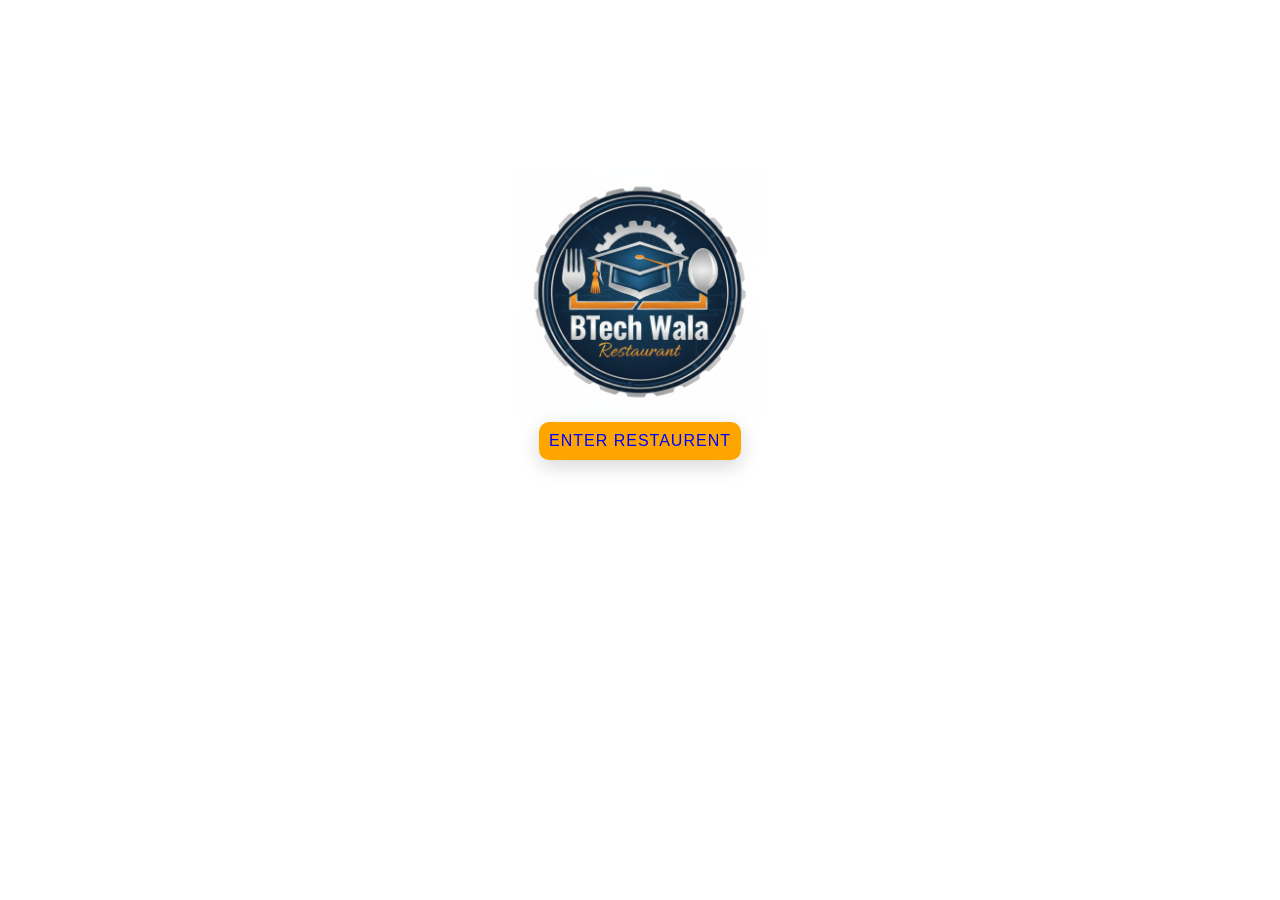
<file: index.html>
<!DOCTYPE html>
 <html lang="en">
 <head>
    <meta charset="UTF-8">
    <meta name="viewport" content="width=device-width, initial-scale=1.0">
    <title>Document</title>
    <link rel="stylesheet" href="logo.css">
 </head>
 <body>
    <center>
    <img src="WhatsApp Image 2026-01-01 at 3.10.20 PM.jpeg" alt="B-TECH Wala Restaurent">
    <br>
    <button class="logo" id="wala"><a href="home.html">ENTER RESTAURENT</a></button>
     </center>
 </body>

 </html>
</file>
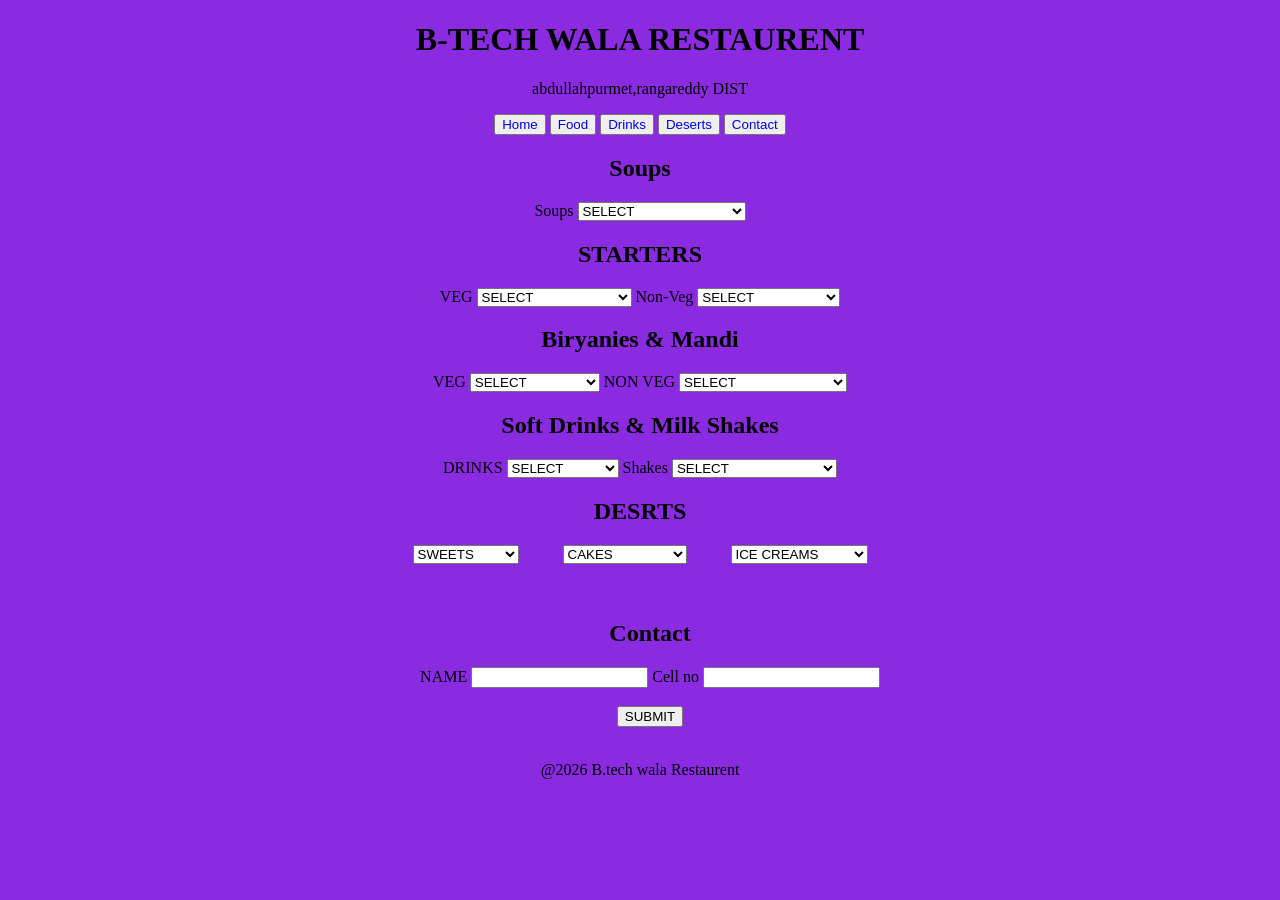
<file: home.html>
<!DOCTYPE html>
<html lang="en">
<head>
    <meta charset="UTF-8">
    <meta name="viewport" content="width=device-width, initial-scale=1.0">
    <title>Document</title>
    <link rel="stylesheet" href="style.css">
</head>
<body>
    <h1>B-TECH WALA RESTAURENT</h1>
    <p>abdullahpurmet,rangareddy DIST</p>
    <div>
        <nav>
          <button><a href="#Home">Home</a></button>  
           <button> <a href="#Food">Food</a></button>  
            <button> <a href="#Juice">Drinks</a></button>  
            <button> <a href="#DESERT">Deserts</a></button>  
            <button> <a href="#Contact">Contact</a></button>  
        </nav>
    </div>
     <h2>Soups</h2>
     <label for="Soups">Soups</label>
     <select name="Soups" id="SOUPS">
        <option value="SELECT">SELECT</option>
                <option value="Mutton Paya soup">Mutton paya soup</option>
                <option value="White chicken chilli soup">White chicken chilli soup</option>
                <option value="Swiss Potato soup">Swiss  potato soup</option>
                <option value="tomato soup">Tomato soup</option>
                <option value="Drill chicken soup">Drill Chicken soup</option>
                <option value="Mashroom soup">Mashroom soup</option>
                <option value="Crab amd pepper soup">Crab and pepper soup</option>
                <option value="Chicken soup">Chicken Soup</option>
                <option value="Mutton Bone soup">Mutton bone soup</option>


     </select>
    <H2>STARTERS</H2>
     <label for="veg">VEG</label>   
     <select name="VEG" id="VEG">
                <option value="SELECT">SELECT</option>
                <option value="Paneer TIKKA">Panner TIKKA</option>
                <option value="mushrooM TIKKA">mushroom Tikka</option>
                <option value="Manchuriya">Manchuriya</option>
                <option value="Crispy Corn">Crispy Corn</option>
e                <option value="Spring rolls">Spring rolls</option>
                <option value="Mashroom 65">Mashroom 65</option>
                <option value="Chilli panner">Chilli panner</option>
                <option value="Baby corn Manchuriya">Baby corn Manchuriya</option>
                
     </select> 
          <label for="Non-Veg">Non-Veg</label>
          <select name="Non-Veg" id="Non-Veg">
            <option value="SELECT">SELECT</option>
                <option value="Chilli Chicken">Chilli Chicken</option>
                <option value="Chilli Fish">Chilli Fish</option>
                <option value="Mutton Kabbab">Mutton Kabbab</option>
                <option value="Lamp Tikka">Lamb Tikka</option>
                <option value="Chicken Lolly pop">Chicken Lolly pop</option>
                <option value="Chicken Manchuriya">Chicken Manchuriya</option>
                <option value="Chicken 65">Chicken 65</option>
                <option value="Achary Egg">Achary Egg</option>
                <option value="VEG fried rice">Fish Tikka</option>
          </select>
    <div>
        <h2>Biryanies & Mandi</h2>
        <section id="#Food">
            <label for="VEG">VEG</label>
            <select name="VEG" id="VEG">
                <option value="SELECT">SELECT</option>
                <option value="Paneer Biryanni">Panner Biryani</option>
                <option value="mushroom Biryani">mushroom Biryani</option>
                <option value="Curd Rice">Curd Rice</option>
                <option value="VEG fried rice">VEG fried rice</option>
            </select>
            <label for="NON VEG">NON VEG</label>
            <select name="FOOD" id="FOOD">
            <option value="SELECT">SELECT</option>
            <option value="DUM BIRYANI">DUM BIRYANI</option>
            <option value="Mutton fry piece biryani">Mutton fry piece biryani</option>
            <option value="Chicken fry piece biryani">Chicken fry piece biryani</option>
            <option value="Prawns Biryani">Prawns Biryani</option>
            <option value="Fish Biryani">Fish Biryani</option>
            <option value="Fry Piece mandi">Fry Piece mandi</option>
            <option value="Thanduri Chicken">Thanduri Chicken</option>
            <option value="Thanduri Mutton">Thanduri Mutton</option>
            <option value="Thanduri Fish">Thanduri Fish</option>
            <option value="Fish Fry">Fish Fry</option>
            </select>
        </section>
    </div>
    <div>
        <h2>Soft Drinks & Milk Shakes</h2>
        <section id="#Juice">
            <label for="DRINKS">DRINKS</label>
            <select name="Cool drinks" id="Cool drinks">
                <option value="SELECT">SELECT</option>
                <option value="MAAZA">MAAZA</option>
                <option value="Mountain DEW">Mountain DEW</option>
                <option value="Thums UP">Thums UP</option>
                <option value="Sprite">Sprite</option>
                <option value="COCA COLA">COCA COLA</option>
                <option value="Pepsy">Pepsy</option>
                <option value="Orange">Orange</option>
                <option value="7UP">7 UP</option>
                <option value="Campa">Campa</option>
                <option value="Red bull">Red bull</option>
                <option value="String">String</option>
                <option value="Appie Fizz">Appie Fizz</option>
            </select>
            <label for="Milk Shakes">Shakes</label>
            <select name="MILK SHAKES" id="MILK SHAKES">
                <option value="SELECT">SELECT</option>
                <option value="COLD Coffee">COLD COFFEE</option>
                <option value="Mango Shake">Mango Shake</option>
                <option value="OREO SHAKE">OREO SHAKE</option>
                <option value="CARAMEL SHAKE">CARAMEL SHAKE</option>
                <option value="CHOCOLATE SHAKE">CHOCOLATE SHAKE</option>
                <option value="BANANA SHAKE">BANANA SHAKE</option>
                <option value="STRAWBERRY SHAKE">STRAWBERRY SHAKE</option>
                <option value="BHADHAM SHAKE">BADHAM SHAKE</option>
                <option value="Campa">KIT-KAT SHAKE</option>
                <option value="VENNELA SHAKE">VENNELA SHAKE</option>
               
            </select>
        </section>
        

    </div>
    <Div class="desert">
        <section id="#DESERT">
            <h2>DESRTS</h2>
            <select class="sweets">
                <option value="SWEETS">SWEETS</option>
                <option value="Rasagulla">Rasagulla</option>
                <option value="Ras Mailai">Ras Mailai</option>
                <option value="Gulla jam">Gulla jam</option>
                <option value="Kesari">Kesari</option>
                <option value="Kajju kattli">Kajju katli</option>
                <option value="Kalakhand">Kalakhand</option>
                <option value="CHUM CHUM">CHUM CHUM</option>
                <option value="HALWA">HALWA</option>
                <option value="jilabi">jilabi</option>
                <option value="BADSHA">BADSHA</option>
            </select>
            <select class="cakes">
                <option value="CAKES">CAKES</option>
                <option value="VENELA">VENELA</option>
                <option value="PINE APPLE">PINE APPLE</option>
                <option value="BUTTER SOTH">BUTTUR SOTH</option>
                <option value="BLACK FOREST">BLACK FOREST</option>
                <option value="BLUE BERRY">BLUE BERRY</option>
            </select>
            <select class="ice">
                <option value="ICE CREAMS">ICE CREAMS</option>
                <option value="CHOCLATE">CHOCLATE</option>
                <option value="BLUE MOON">BLUE MOON</option>
                <option value="ROCKY ROD">ROCKY ROD</option>
                <option value="STRAWBERRY">STRAWBERRY</option>
                <option value="AMERICAN NODS">AMERICAM NODS</option>
            </select>
        </section>
    </Div>
    <div> <br><br>

    </div>
   <div class="Contact" id="Contact">
    <h2>Contact</h2>
   <label for="NAME">NAME</label>
   <input type="text" id="customerName">
   <label for="cell no">Cell no</label>
   <input type="text" id="cellNo">

   <br> <br>
   <div id="button">
  <button id="Submit" class="Submit" >SUBMIT</button>
  </div>
   </div>
   <br>
   <footer>
     <p>@2026 B.tech wala Restaurent</p>
   </footer>
   <script src="script.js"></script>
   <div id="receipt"></div>
</body>
</html>
</file>
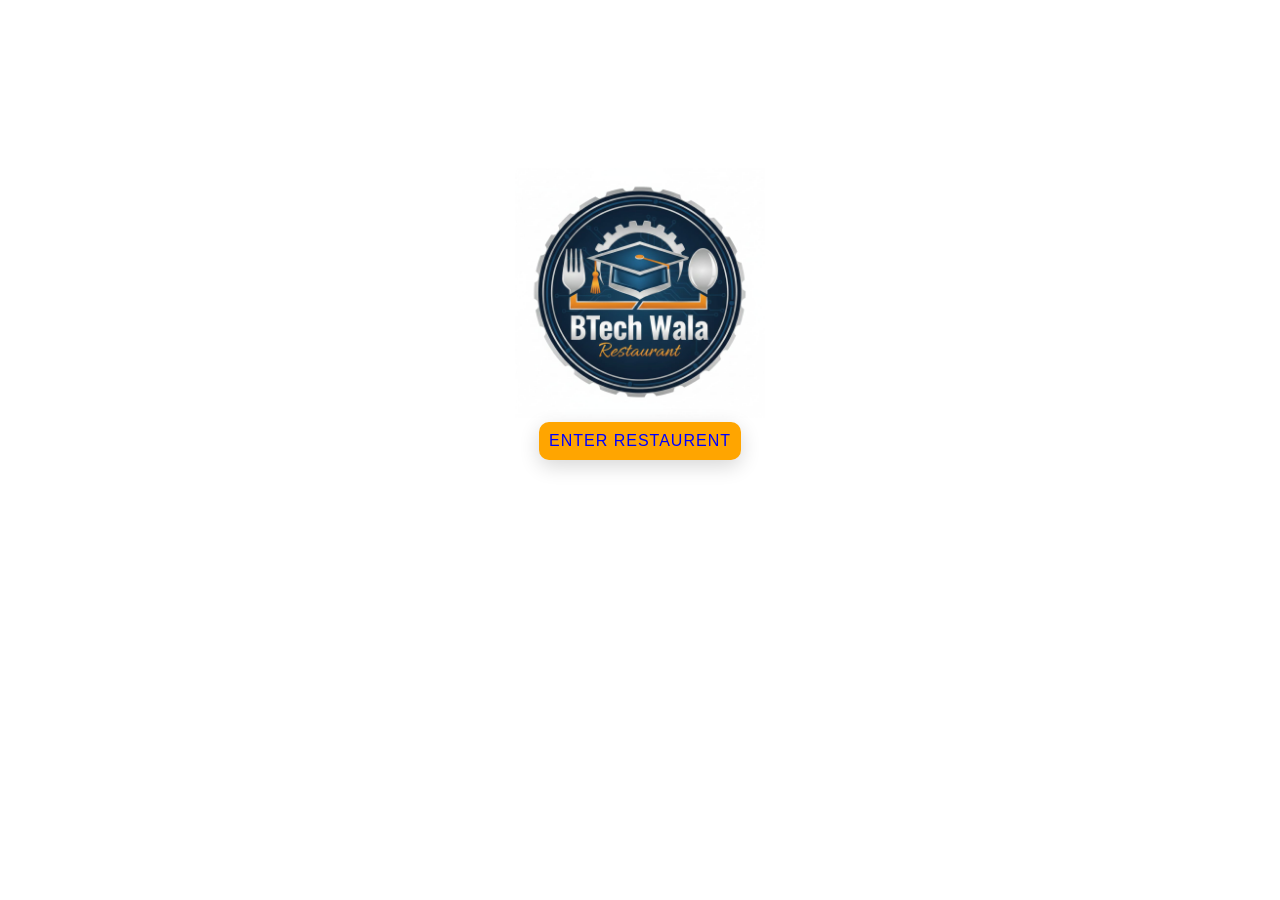
<file: logo.html>
<!DOCTYPE html>
 <html lang="en">
 <head>
    <meta charset="UTF-8">
    <meta name="viewport" content="width=device-width, initial-scale=1.0">
    <title>Document</title>
    <link rel="stylesheet" href="logo.css">
 </head>
 <body>
    <center>
    <img src="WhatsApp Image 2026-01-01 at 3.10.20 PM.jpeg" alt="B-TECH Wala Restaurent">
    <br>
    <button class="logo" id="wala"><a href="index.html">ENTER RESTAURENT</a></button>
     </center>
 </body>
 </html>
</file>
<file: logo.css>
img{
    height: 250px;
    width: 250px;
    margin-top: 10rem;
 }
 a{
    text-decoration: none;
    color: blue;
    border-color: brown;
 }
 .logo{
    padding: 10px;
    font-size: 1em;
    background: orange;
    border: none;
    border-radius: 10px;
    box-shadow: 0 6px 20px rgba(0,0,0,0.16);
    cursor: pointer;
    transition: background 0.3s;
    letter-spacing: 1px;
    margin-bottom: 50px;
 }
</file>
<file: style.css>
body{
    background-color: blueviolet;
    text-align: center;
    display:flexbox;
 }
#button{
   text-align: center;
}
   select-option{
      gap: 20rem;
       justify-content: space-between;
       margin-right: 12rem;
   }

#Contact{
   margin-left: 20px;
}

   

.sweets{
   margin-right: 2.5rem;
}
.ice{
   margin-left: 2.5rem;
}
a{
   text-decoration: none;
}
</file>
